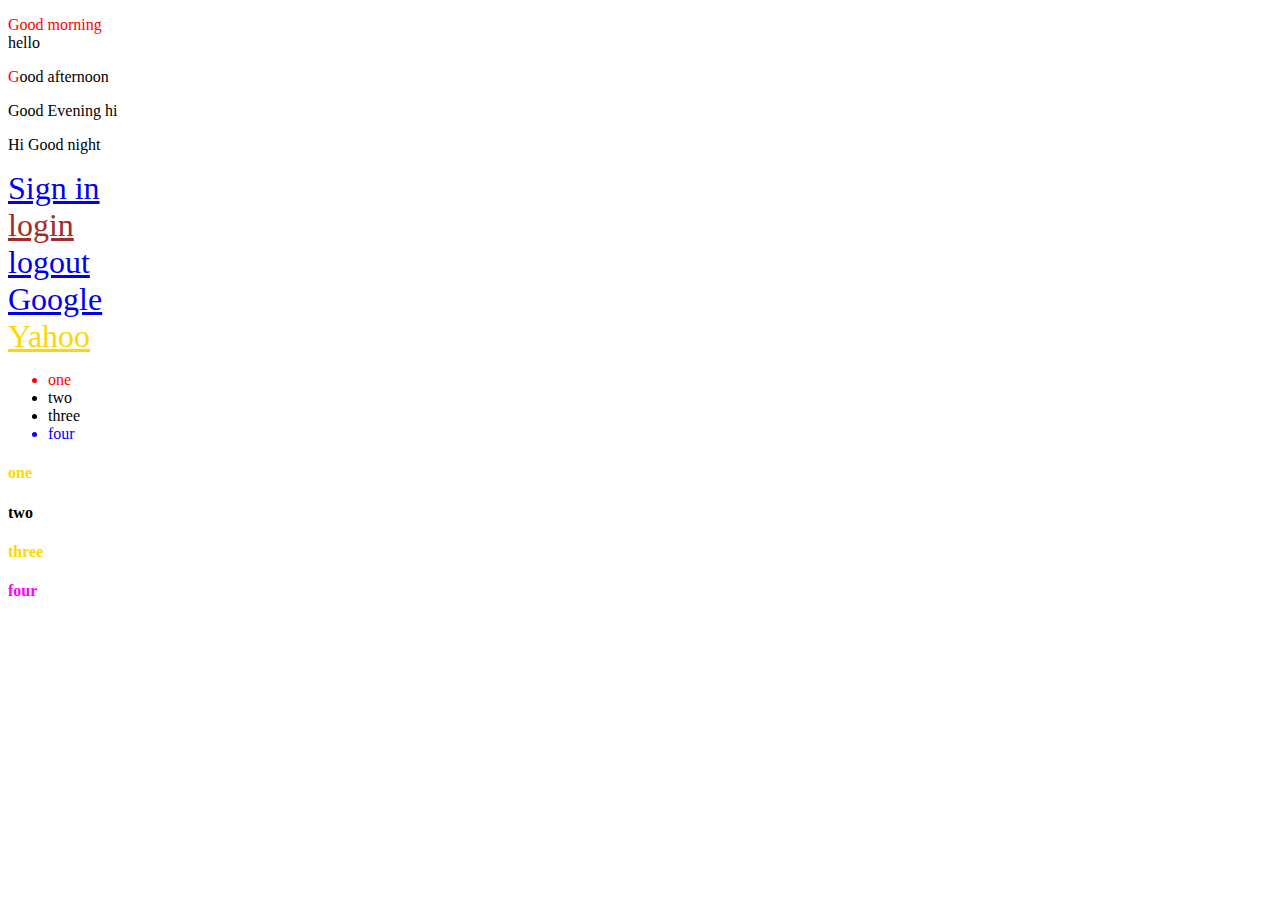
<file: day3/Assignment 1/index.html>
<!DOCTYPE html>
<html lang="en">
<head>
    <meta charset="UTF-8">
    <meta http-equiv="X-UA-Compatible" content="IE=edge">
    <meta name="viewport" content="width=device-width, initial-scale=1.0">
    <title>Document</title>
    <link rel="stylesheet" href="./style.css">
</head>
<body>
    <div class="element">
        <p class="elementOne">Good morning <br> hello</p>
        <p class="elementTwo">Good afternoon</p>
        <p class="elementThree">Good Evening</p>
        <p class="elementFour">Good night</p>
    </div>
    <div class="main">
    <a class="one" href="#">Sign in</a> <br>
    <a class="two" href="#">login</a> <br>
    <a class="three" href="#">logout</a> <br>
    <a class="four" href="#">Google</a> <br>
    <a class="five" href="#">Yahoo</a> <br>
    </div>
    <ul >
        <li>one</li>
        <li>two</li>
        <li>three</li>
        <li>four</li>
    </ul>
    <div >
        <h4>one</h4>
        <h4>two</h4>
        <h4>three</h4>
        <h4>four</h4>
    </div>
    

</body>
</html>
</file>
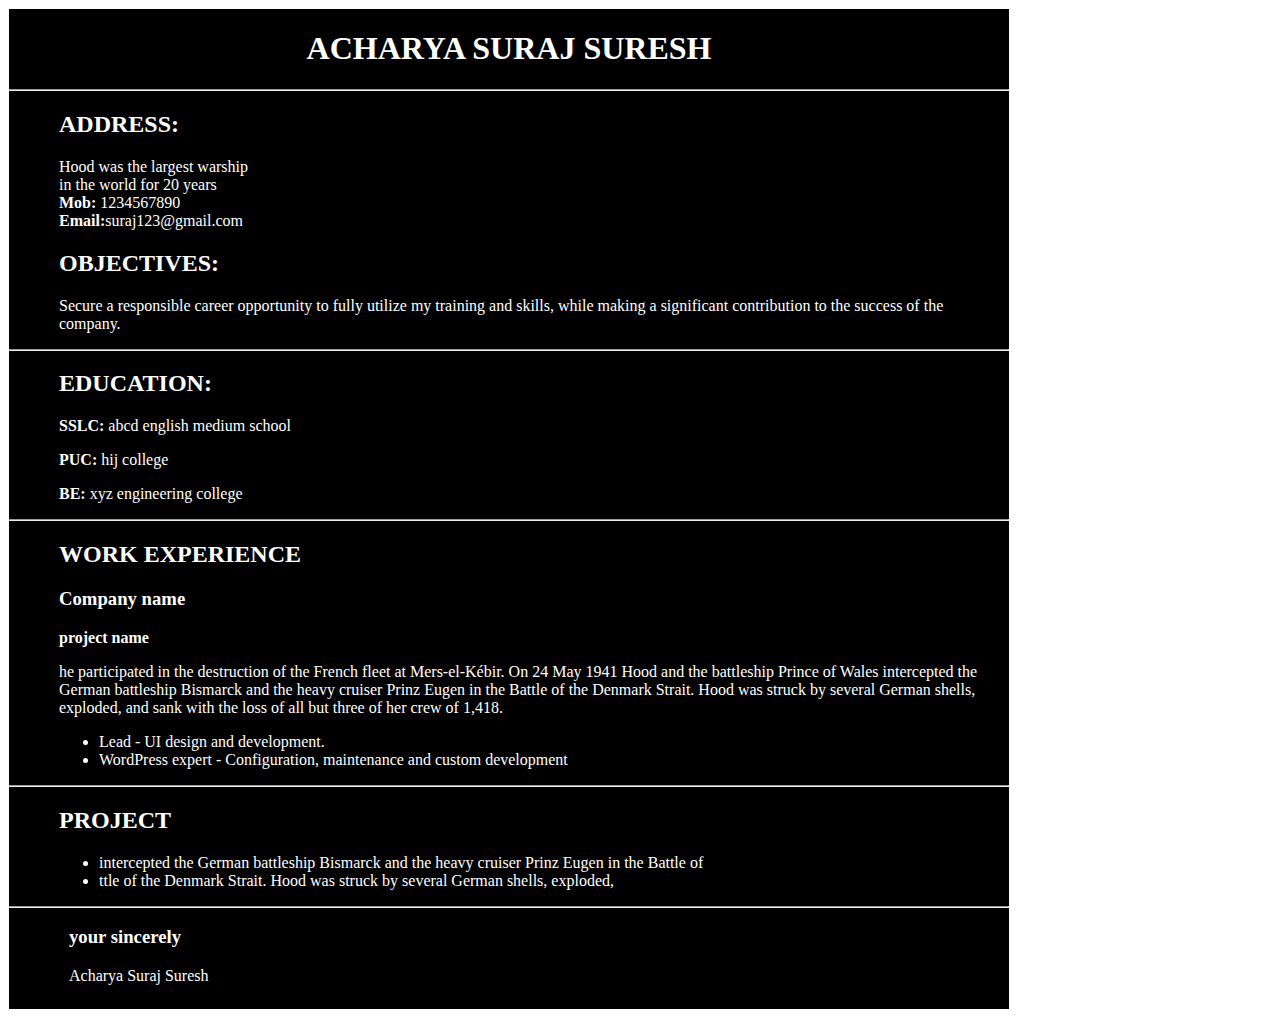
<file: day3/Assignment resume/index.html>
<!DOCTYPE html>
<html lang="en">
  <head>
    <meta charset="UTF-8" />
    <meta name="viewport" content="width=device-width, initial-scale=1.0" />
    <meta http-equiv="X-UA-Compatible" content="ie=edge" />
    <title>Resume</title>
    <link rel="stylesheet" href="./style.css" />
  </head>
  <body>
    <div class="mainBox">
      <header>
        <h1>ACHARYA SURAJ SURESH</h1>
      </header>
      <hr />
      <div class="boxImage">
        
      </div>
      <div class="boxOne">
        <h2>ADDRESS:</h2>
        <p>
          Hood was the largest warship <br />
          in the world for 20 years <br />
          <strong>Mob:</strong> 1234567890 <br />
          <strong>Email:</strong>suraj123@gmail.com
        </p>
      </div>
      <div class="boxOne">
        <h2>OBJECTIVES:</h2>
        <p>
            Secure a responsible career opportunity to fully utilize my training and skills, while making a significant contribution to the success of the company.
        </p>
      </div>
      <hr>
      <div class="boxOne">
        <h2>EDUCATION:</h2>
        <p><strong>SSLC:</strong> abcd english medium school</p>

        <p><strong>PUC:</strong> hij college</p>

        <p><strong>BE:</strong> xyz engineering college</p>
      </div>
      <hr />
      <div class="boxTwo">
        <h2>WORK EXPERIENCE</h2>
        <h3>Company name</h3>
        <p><strong>project name</strong></p>
        <p>
          he participated in the destruction of the French fleet at
          Mers-el-Kébir. On 24 May 1941 Hood and the battleship Prince of Wales
          intercepted the German battleship Bismarck and the heavy cruiser Prinz
          Eugen in the Battle of the Denmark Strait. Hood was struck by several
          German shells, exploded, and sank with the loss of all but three of
          her crew of 1,418.
        </p>
        <ul>
          <li>
            Lead - UI design and development.
            <li>WordPress expert - Configuration,
                maintenance and custom development
              </li></li> 
        </ul>
      </div>
      <hr>
      <div class="boxTwo">
        <h2>PROJECT</h2>
        <ul>
          <li>intercepted the German battleship Bismarck and the heavy cruiser Prinz
              Eugen in the Battle of</li>
              <li>ttle of the Denmark Strait. Hood was struck by several
                  German shells, exploded,</li>
        </ul>

      </div>
      <hr>
      <div class="boxThree">
         <h3>your sincerely</h3> 
        <p>Acharya Suraj Suresh</p>
      </div>

    </div>
  </body>
</html>
</file>
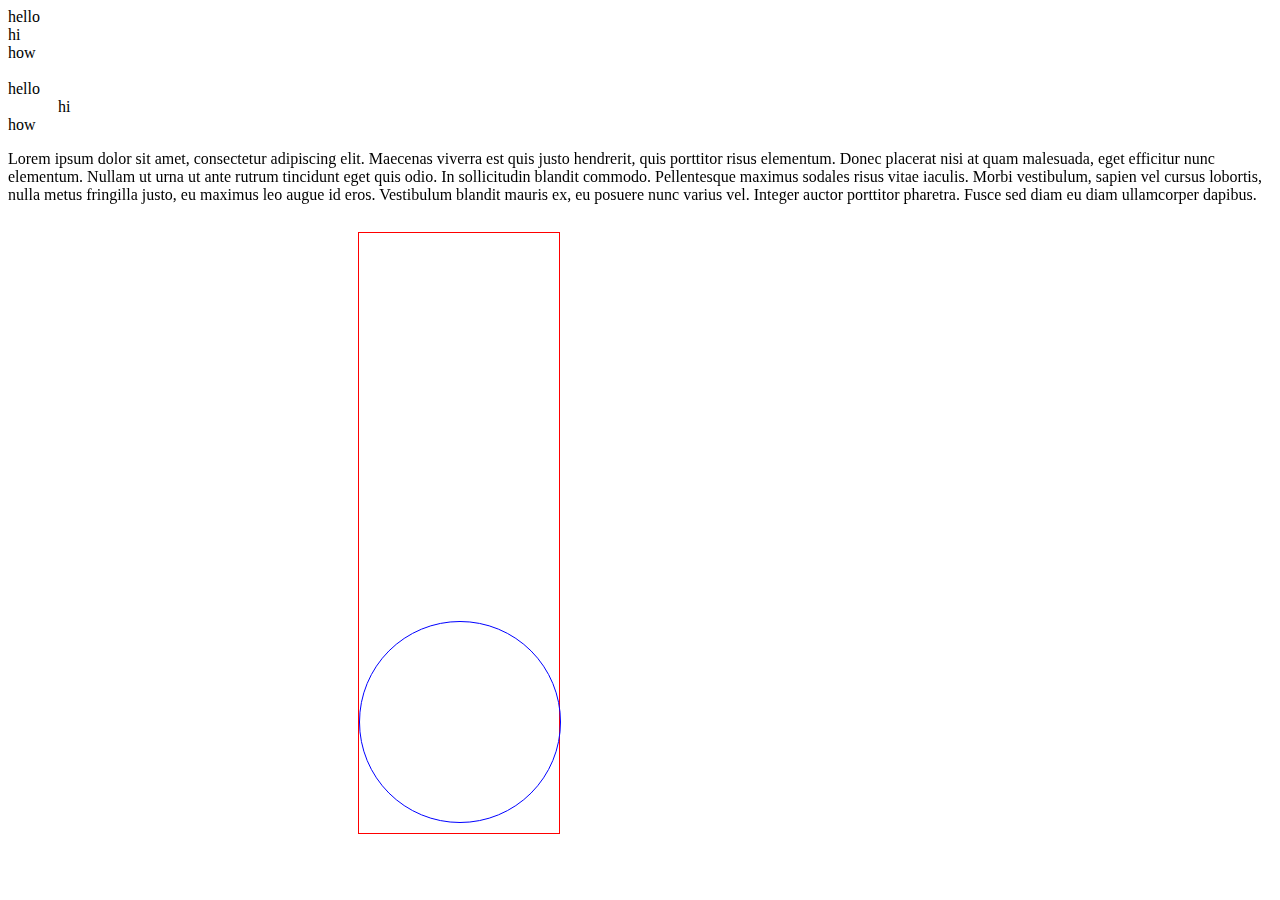
<file: day3/Assignment 2/index1.html>
<!DOCTYPE html>
<html lang="en">
<head>
    <meta charset="UTF-8">
    <meta http-equiv="X-UA-Compatible" content="IE=edge">
    <meta name="viewport" content="width=device-width, initial-scale=1.0">
    <title>Position</title>
    <link rel="stylesheet" href="./style1.css">
</head>
<body>
    <div class="main">
        <div>hello</div>
        <div>hi</div>
        <div>how</div>
    </div>
    <br>
    <div class="box">
        <div class="one">hello</div>
        <div class="two">hi</div>
        <div class="three">how</div>
    </div>
    <div class="boxFixed">
        <p>Lorem ipsum dolor sit amet, consectetur adipiscing elit. Maecenas viverra est quis justo hendrerit, quis porttitor risus elementum. Donec placerat nisi at quam malesuada, eget efficitur nunc elementum. Nullam ut urna ut ante rutrum tincidunt eget quis odio. In sollicitudin blandit commodo. Pellentesque maximus sodales risus vitae iaculis. Morbi vestibulum, sapien vel cursus lobortis, nulla metus fringilla justo, eu maximus leo augue id eros. Vestibulum blandit mauris ex, eu posuere nunc varius vel. Integer auctor porttitor pharetra. Fusce sed diam eu diam ullamcorper dapibus.

            </p>
    </div>
    <br>
  
    <div class="container">
        <div class="circle"></div>
    </div>
    
</body>
</html>
</file>
<file: day3/Assignment 1/style.css>
.one:hover{
color: red;
}
.two,.three:visited{
    color: brown;
}
.four:focus{
    color: springgreen;
}
.five:link{
    color:gold;
}
.main{
    font-size: 2rem;
}
.elementOne::first-line{
    color: red;
}
.elementTwo::first-letter{
    color: red;
}
.elementThree::after{
    content: " hi";
}
.elementFour::before{
    content: "Hi ";
}
li:first-child{
    color: red;
}
li:last-child{
    color: blue;
}
h4:nth-child(odd)
{
    color: gold;
}
h4:nth-child(4)
{
    color: magenta;
}
</file>
<file: day3/Assignment resume/style.css>
h1 {
  text-align: center;
  color: white;
}
.mainBox {
  border: 1px solid white;
  width: 1000px;
  height: 1000px;
  background-color: black;
}
.boxOne {
  padding-left: 50px;
  color: white;
  padding-right: 5px;
}
p {
  font-size: 1em;
}
.boxTwo {
  padding-left: 50px;
  color: white;
  padding-right: 10px;
}
.boxThree {
  padding-left: 60px;
  color: white;
}
</file>
<file: day3/Assignment 2/style1.css>
.main{
    position: static;
}
.two{
    position: relative;
    left: 50px;
}
.container{
    width: 200px;
    height: 600px;
    border: 1px solid red;
    margin-left: 50px;
    position: relative;
    left: 300px;
    top: 80px;
}
.circle{
    width: 200px;
    height: 200px;
    border: 1px solid blue;
    border-radius: 50%;
    position: absolute;
    bottom: 10px;

}
.boxFixed{
    position: fixed;
}
</file>
